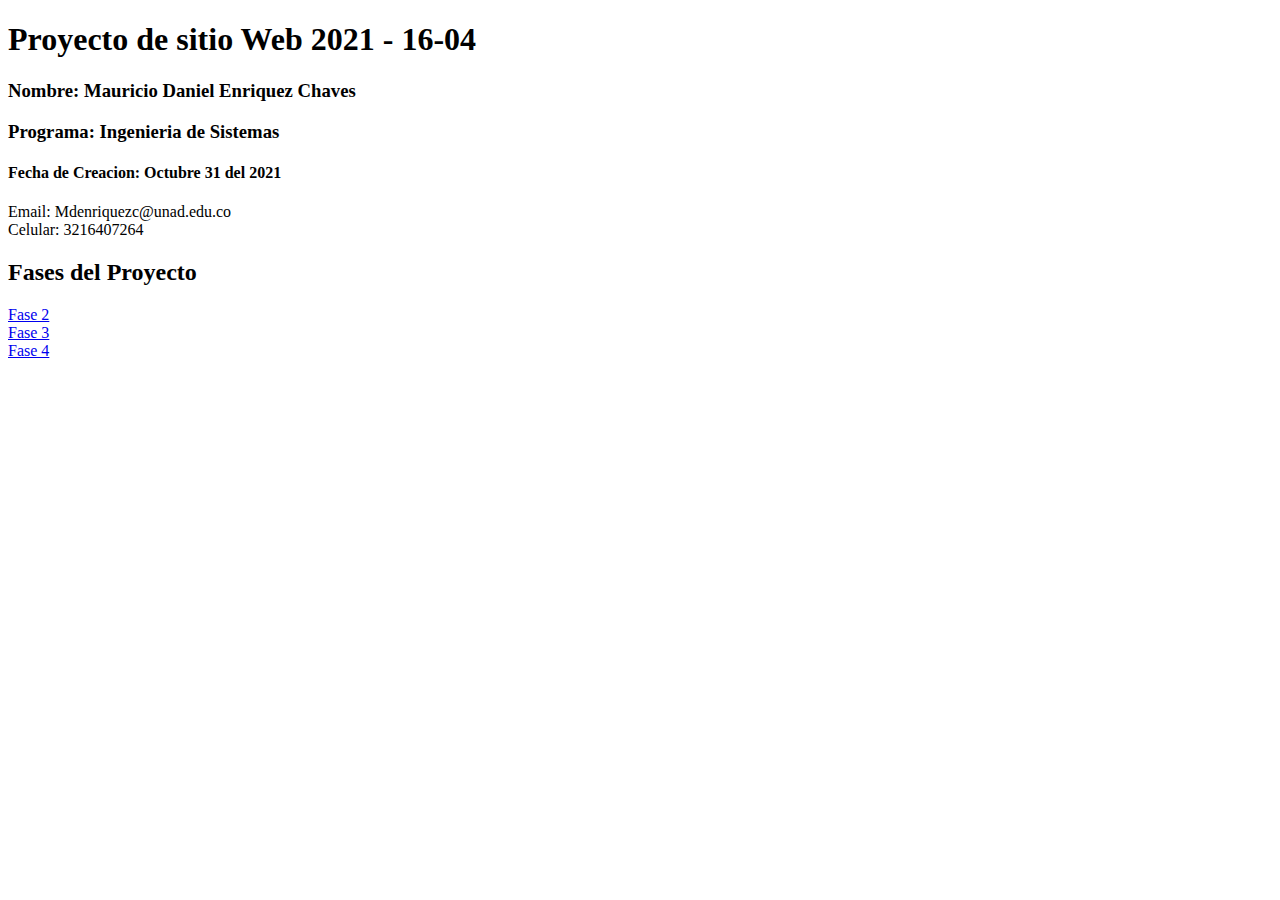
<file: index.html>
<!DOCTYPE html>
<html lang="en">
<head>
    <meta charset="UTF-8">
    <meta http-equiv="X-UA-Compatible" content="IE=edge">
    <meta name="viewport" content="width=device-width, initial-scale=1.0">
    <title>Document</title>
</head>
<body>
    <h1>
        Proyecto de sitio Web 2021 - 16-04
    </h1>
    <h3>
        Nombre: Mauricio Daniel Enriquez Chaves
    </h3>
    <h3>
        Programa: Ingenieria de Sistemas
    </h3>
    <h4>
        Fecha de Creacion: Octubre 31 del 2021
    </h4>
    <p>
        Email: Mdenriquezc@unad.edu.co <br>
        Celular: 3216407264 <br>
    </p>
        <h2>Fases del Proyecto</h2>
        <a href="Fase 2/desing.html">Fase 2</a><br>
        <a href="Fase 3/index.html">Fase 3</a><br>
        <a href="Fase 4/index.html">Fase 4</a><br>
    

</body>
</html>
</file>
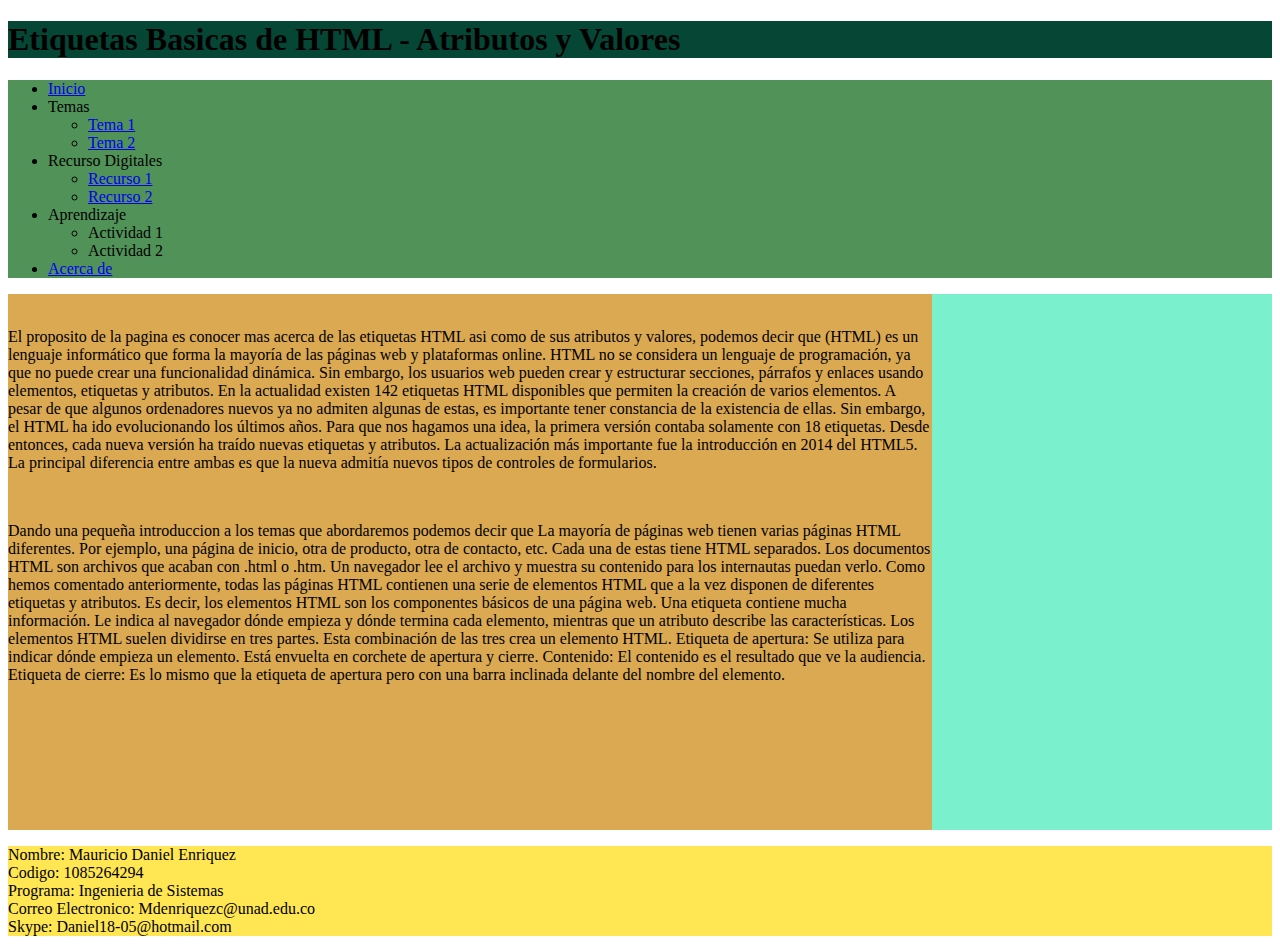
<file: Fase 3/index.html>
<!DOCTYPE html>
<html lang="en">
<head>
    <meta charset="UTF-8">
    <meta http-equiv="X-UA-Compatible" content="IE=edge">
    <meta name="viewport" content="width=device-width, initial-scale=1.0">
    <title>Document</title>
    <link rel="stylesheet" href="css/estilos.css">
</head>
<body>
    <header>
        <h1>Etiquetas Basicas de HTML - Atributos y Valores</h1>
    </header>
    <nav>
        <ul>
            <li><a href="index.html" >Inicio </a></li>
            <li>Temas</li>
            <ul>
                <li> <a href="tema1.html" >Tema 1</a></li>
                <li><a href="tema2.html" >Tema 2</a></li>
            </ul>
        <li>Recurso Digitales</li>
            <ul>
                <li><a href="recurso1.html" >Recurso 1</a></li>
                <li><a href="recurso2.html" >Recurso 2</a></li>
            </ul>         
        <li>Aprendizaje</li>
            <ul>
                <li>Actividad 1</li>
                <li>Actividad 2</li>
            </ul>
        <li><a href="autor.html" >Acerca de</a></li> 
    </nav>
    <main>
        <section>
            <article>
                <br>
                <p>
                    El proposito de la pagina es conocer mas acerca de las etiquetas HTML asi como de sus atributos y valores, podemos decir que (HTML) es un lenguaje informático que forma la mayoría de las páginas web y plataformas online. HTML no se considera un lenguaje de programación, ya que no puede crear una funcionalidad dinámica. Sin embargo, los usuarios web pueden crear y estructurar secciones, párrafos y enlaces usando elementos, etiquetas y atributos.

                    En la actualidad existen 142 etiquetas HTML disponibles que permiten la creación de varios elementos. A pesar de que algunos ordenadores nuevos ya no admiten algunas de estas, es importante tener constancia de la existencia de ellas.
                    
                    Sin embargo, el HTML ha ido evolucionando los últimos años. Para que nos hagamos una idea, la primera versión contaba solamente con 18 etiquetas. Desde entonces, cada nueva versión ha traído nuevas etiquetas y atributos. La actualización más importante fue la introducción en 2014 del HTML5. La principal diferencia entre ambas es que la nueva admitía nuevos tipos de controles de formularios. 
                </p>
                <br>
    
            </article>
            <article>
                <p>
                    Dando una pequeña introduccion a los temas que abordaremos podemos decir que La mayoría de páginas web tienen varias páginas HTML diferentes. Por ejemplo, una página de inicio, otra de producto, otra de contacto, etc. Cada una de estas tiene HTML separados. Los documentos HTML son archivos que acaban con .html o .htm. Un navegador lee el archivo y muestra su contenido para los internautas puedan verlo.

                    Como hemos comentado anteriormente, todas las páginas HTML contienen una serie de elementos HTML que a la vez disponen de diferentes etiquetas y atributos. Es decir, los elementos HTML son los componentes básicos de una página web. Una etiqueta contiene mucha información. Le indica al navegador dónde empieza y dónde termina cada elemento, mientras que un atributo describe las características.
                    
                    Los elementos HTML suelen dividirse en tres partes. Esta combinación de las tres crea un elemento HTML.
                    
                    Etiqueta de apertura: Se utiliza para indicar dónde empieza un elemento. Está envuelta en corchete de apertura y cierre. 
                    Contenido: El contenido es el resultado que ve la audiencia.
                    Etiqueta de cierre: Es lo mismo que la etiqueta de apertura pero con una barra inclinada delante del nombre del elemento. 
                </p>
    
            </article>
        </section>
            <aside>
                <p>
                    <iframe src="https://www.facebook.com/plugins/page.php?href=https%3A%2F%2Fwww.facebook.com%2FUniversidadUNAD&tabs=timeline&width=340&height=500&small_header=false&adapt_container_width=true&hide_cover=false&show_facepile=true&appId" width="340" height="500" style="border:none;overflow:hidden" scrolling="no" frameborder="0" allowfullscreen="true" allow="autoplay; clipboard-write; encrypted-media; picture-in-picture; web-share"></iframe>
                </p>
    
            </aside>
        
    </main>
    <footer>
        <p>Nombre: Mauricio Daniel Enriquez <br>
            Codigo: 1085264294 <br>
            Programa: Ingenieria de Sistemas <br>
            Correo Electronico: Mdenriquezc@unad.edu.co<br>
            Skype: Daniel18-05@hotmail.com<br>
            
        </p>
    </footer>
</body>
</html>
</file>
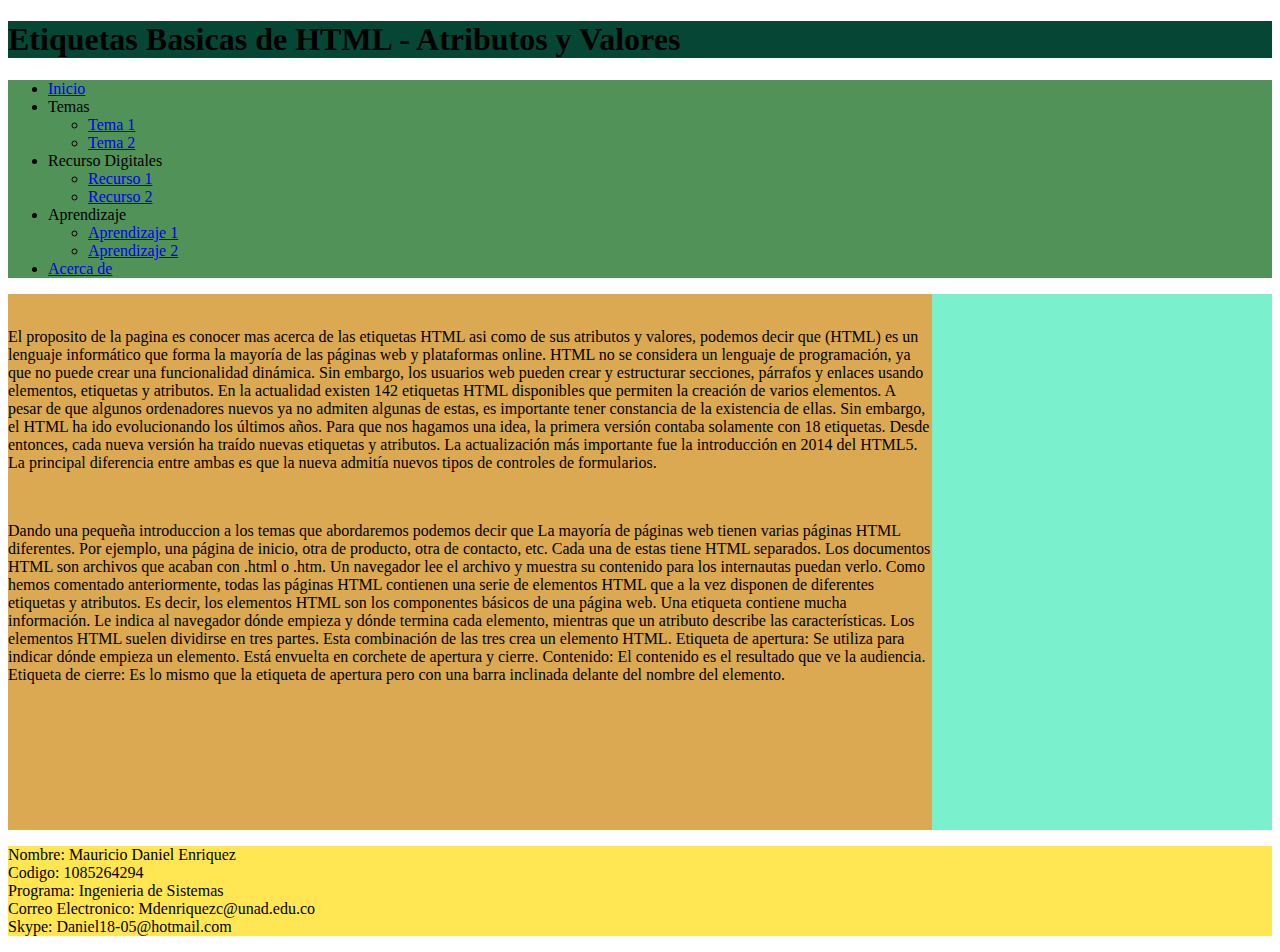
<file: Fase 4/index.html>
<!DOCTYPE html>
<html lang="en">
<head>
    <meta charset="UTF-8">
    <meta http-equiv="X-UA-Compatible" content="IE=edge">
    <meta name="viewport" content="width=device-width, initial-scale=1.0">
    <title>Document</title>
    <link rel="stylesheet" href="css/estilos.css">
</head>
<body>
    <header>
        <h1>Etiquetas Basicas de HTML - Atributos y Valores</h1>
    </header>
    <nav>
        <ul>
            <li><a href="index.html" >Inicio </a></li>
            <li>Temas</li>
            <ul>
                <li> <a href="tema1.html" >Tema 1</a></li>
                <li><a href="tema2.html" >Tema 2</a></li>
            </ul>
        <li>Recurso Digitales</li>
            <ul>
                <li><a href="recurso1.html" >Recurso 1</a></li>
                <li><a href="recurso2.html" >Recurso 2</a></li>
            </ul>         
        <li>Aprendizaje</li>
            <ul>
                <li><a href="aprendizaje1.html" >Aprendizaje 1</a></li>
                <li><a href="aprendizaje2.html" >Aprendizaje 2</a></li>
            </ul>
        <li><a href="autor.html" >Acerca de</a></li> 
    </nav>
    <main>
        <section>
            <article>
                <br>
                <p>
                    El proposito de la pagina es conocer mas acerca de las etiquetas HTML asi como de sus atributos y valores, podemos decir que (HTML) es un lenguaje informático que forma la mayoría de las páginas web y plataformas online. HTML no se considera un lenguaje de programación, ya que no puede crear una funcionalidad dinámica. Sin embargo, los usuarios web pueden crear y estructurar secciones, párrafos y enlaces usando elementos, etiquetas y atributos.

                    En la actualidad existen 142 etiquetas HTML disponibles que permiten la creación de varios elementos. A pesar de que algunos ordenadores nuevos ya no admiten algunas de estas, es importante tener constancia de la existencia de ellas.
                    
                    Sin embargo, el HTML ha ido evolucionando los últimos años. Para que nos hagamos una idea, la primera versión contaba solamente con 18 etiquetas. Desde entonces, cada nueva versión ha traído nuevas etiquetas y atributos. La actualización más importante fue la introducción en 2014 del HTML5. La principal diferencia entre ambas es que la nueva admitía nuevos tipos de controles de formularios. 
                </p>
                <br>
    
            </article>
            <article>
                <p>
                    Dando una pequeña introduccion a los temas que abordaremos podemos decir que La mayoría de páginas web tienen varias páginas HTML diferentes. Por ejemplo, una página de inicio, otra de producto, otra de contacto, etc. Cada una de estas tiene HTML separados. Los documentos HTML son archivos que acaban con .html o .htm. Un navegador lee el archivo y muestra su contenido para los internautas puedan verlo.

                    Como hemos comentado anteriormente, todas las páginas HTML contienen una serie de elementos HTML que a la vez disponen de diferentes etiquetas y atributos. Es decir, los elementos HTML son los componentes básicos de una página web. Una etiqueta contiene mucha información. Le indica al navegador dónde empieza y dónde termina cada elemento, mientras que un atributo describe las características.
                    
                    Los elementos HTML suelen dividirse en tres partes. Esta combinación de las tres crea un elemento HTML.
                    
                    Etiqueta de apertura: Se utiliza para indicar dónde empieza un elemento. Está envuelta en corchete de apertura y cierre. 
                    Contenido: El contenido es el resultado que ve la audiencia.
                    Etiqueta de cierre: Es lo mismo que la etiqueta de apertura pero con una barra inclinada delante del nombre del elemento. 
                </p>
    
            </article>
        </section>
            <aside>
                <p>
                    <iframe src="https://www.facebook.com/plugins/page.php?href=https%3A%2F%2Fwww.facebook.com%2FUniversidadUNAD&tabs=timeline&width=340&height=500&small_header=false&adapt_container_width=true&hide_cover=false&show_facepile=true&appId" width="340" height="500" style="border:none;overflow:hidden" scrolling="no" frameborder="0" allowfullscreen="true" allow="autoplay; clipboard-write; encrypted-media; picture-in-picture; web-share"></iframe>
                </p>
    
            </aside>
        
    </main>
    <footer>
        <p>Nombre: Mauricio Daniel Enriquez <br>
            Codigo: 1085264294 <br>
            Programa: Ingenieria de Sistemas <br>
            Correo Electronico: Mdenriquezc@unad.edu.co<br>
            Skype: Daniel18-05@hotmail.com<br>
            
        </p>
    </footer>
</body>
</html>
</file>
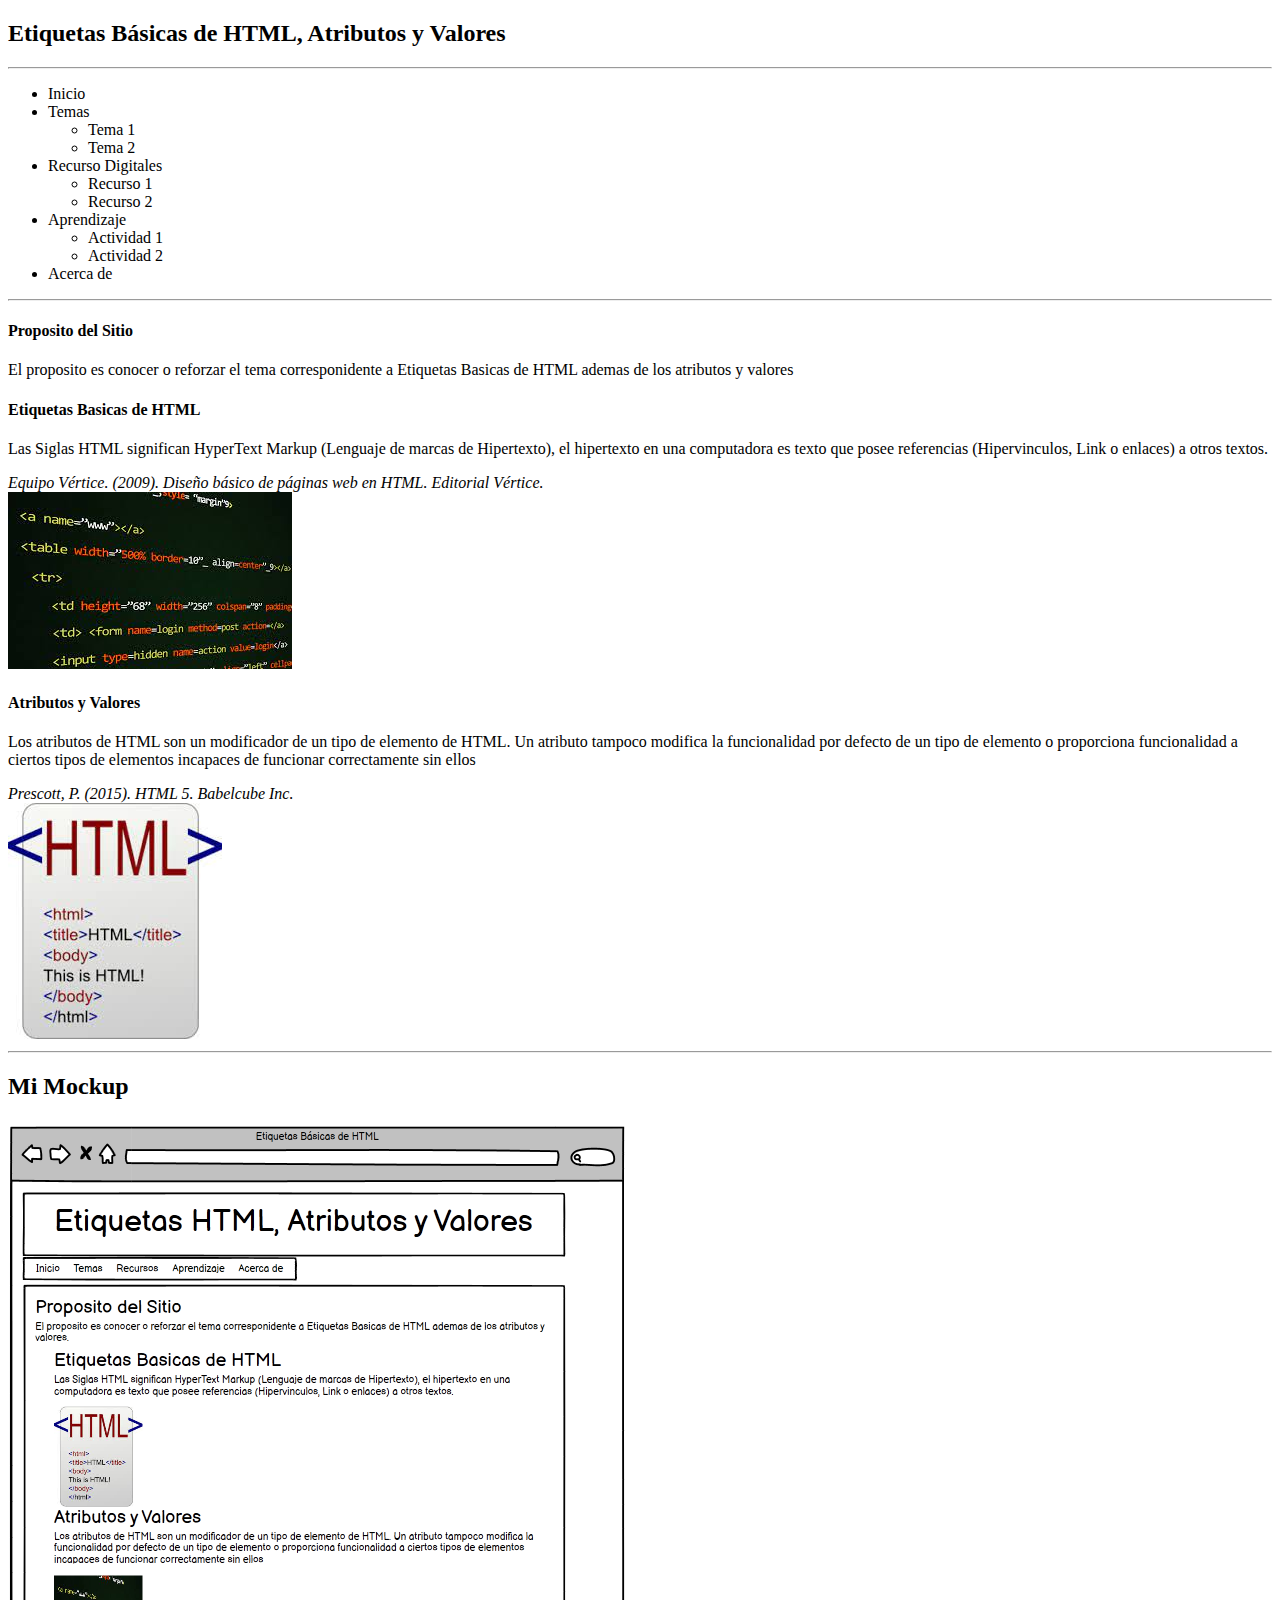
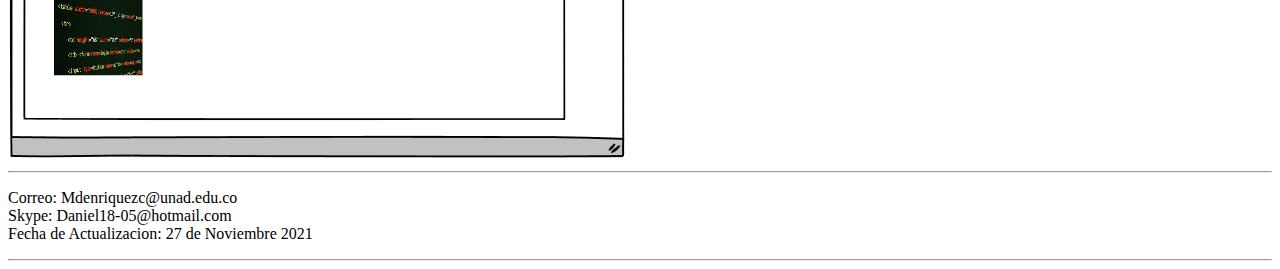
<file: Fase 2/desing.html>
<!DOCTYPE html>
<html lang="es">
<head>
    <meta charset="UTF-8">
    <meta http-equiv="X-UA-Compatible" content="IE=edge">
    <meta name="viewport" content="width=device-width, initial-scale=1.0">
    <title>Document</title>
</head>
<body>
    <header>
        <h2>Etiquetas Básicas de HTML, Atributos y Valores</h2>
</header>
<hr>
<!--Menu de Navegaciòn-->
<nav>
    <ul>
        <li>Inicio</li>
        <li>Temas</li>
        <ul>
            <li>Tema 1</li>
            <li>Tema 2</li>
        </ul>
    <li>Recurso Digitales</li>
        <ul>
            <li>Recurso 1</li>
            <li>Recurso 2</li>
        </ul>         
    <li>Aprendizaje</li>
        <ul>
            <li>Actividad 1</li>
            <li>Actividad 2</li>
        </ul>
    <li>Acerca de</li> 
     
            
    </ul>
</nav>

<hr>
<!--Contenido Principal-->
<main>
	<section>
		<h4>Proposito del Sitio</h4>
		<p>El proposito es conocer o reforzar el tema corresponidente a Etiquetas Basicas de HTML ademas de los atributos y valores</p>
	</section>
	<article>
		<h4>Etiquetas Basicas de HTML</h4>
		<p>Las Siglas HTML significan HyperText Markup (Lenguaje de marcas de Hipertexto), el hipertexto en una computadora es texto que posee referencias (Hipervinculos, Link o enlaces) a otros textos.</p>
		<cite>Equipo Vértice. (2009). Diseño básico de páginas web en HTML. Editorial Vértice.</cite><br>
		<img src="img/Etiquetas.jpg" alt="">
	</article>

	<article>
		<h4>Atributos y Valores</h4>
		<p>Los atributos de HTML son un modificador de un tipo de elemento de HTML. Un atributo tampoco modifica la funcionalidad por defecto de un tipo de elemento o proporciona funcionalidad a ciertos tipos de elementos incapaces de funcionar correctamente sin ellos</p>
		<cite>Prescott, P. (2015). HTML 5. Babelcube Inc.</cite><br>
		<img src="img/Atributos.jpg" alt=""> 

	</article>

</main>
<hr>
<h2>Mi Mockup</h2>
	<img src="img/Mockup2.png" alt="">
<hr>
<footer>
	<p>Correo: Mdenriquezc@unad.edu.co<br>
	Skype: Daniel18-05@hotmail.com<br>
	Fecha de Actualizacion: 27 de Noviembre 2021
	</p>
</footer>

<hr>

    
</body>
</html>
</file>
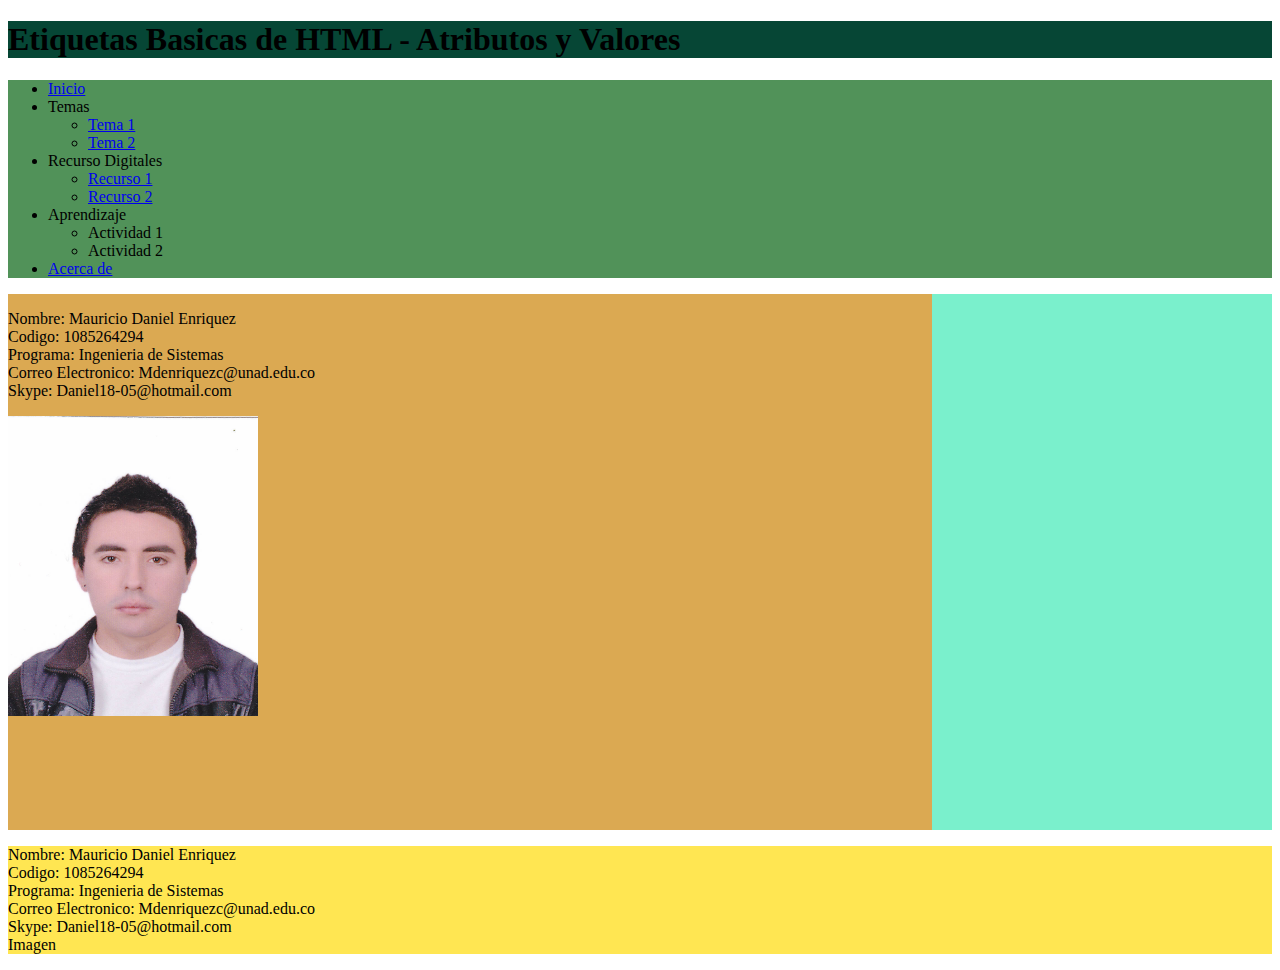
<file: Fase 3/autor.html>
<!DOCTYPE html>
<html lang="en">
<head>
    <meta charset="UTF-8">
    <meta http-equiv="X-UA-Compatible" content="IE=edge">
    <meta name="viewport" content="width=device-width, initial-scale=1.0">
    <title>Document</title>
    <link rel="stylesheet" href="css/estilos.css">
</head>
<body>
    <header>
        <h1>Etiquetas Basicas de HTML - Atributos y Valores</h1>
    </header>
    <nav>
        <ul>
            <li><a href="index.html" >Inicio </a></li>
            <li>Temas</li>
            <ul>
                <li> <a href="tema1.html" >Tema 1</a></li>
                <li><a href="tema2.html" >Tema 2</a></li>
            </ul>
        <li>Recurso Digitales</li>
            <ul>
                <li><a href="recurso1.html" >Recurso 1</a></li>
                <li><a href="recurso2.html" >Recurso 2</a></li>
            </ul>         
        <li>Aprendizaje</li>
            <ul>
                <li>Actividad 1</li>
                <li>Actividad 2</li>
            </ul>
        <li><a href="autor.html" >Acerca de</a></li> 
    </nav>
    <main>
        <section>
            <article>
                <p>
                    Nombre: Mauricio Daniel Enriquez <br>
            Codigo: 1085264294 <br>
            Programa: Ingenieria de Sistemas <br>
            Correo Electronico: Mdenriquezc@unad.edu.co<br>
            Skype: Daniel18-05@hotmail.com<br>
                </p>
    
            </article>
            <article>
                <p>
                    <img src="img/Foto.jpg" alt="" width="250" height="300">
                </p>
    
            </article>
        </section>
            <aside>
                <p>
                    <iframe src="https://www.facebook.com/plugins/page.php?href=https%3A%2F%2Fwww.facebook.com%2FUniversidadUNAD&tabs=timeline&width=340&height=500&small_header=false&adapt_container_width=true&hide_cover=false&show_facepile=true&appId" width="340" height="500" style="border:none;overflow:hidden" scrolling="no" frameborder="0" allowfullscreen="true" allow="autoplay; clipboard-write; encrypted-media; picture-in-picture; web-share"></iframe>
                </p>
    
            </aside>
        
    </main>
    <footer>
        <p>Nombre: Mauricio Daniel Enriquez <br>
            Codigo: 1085264294 <br>
            Programa: Ingenieria de Sistemas <br>
            Correo Electronico: Mdenriquezc@unad.edu.co<br>
            Skype: Daniel18-05@hotmail.com<br>
            Imagen
        </p>
        
    </footer>
</body>
</html>
</file>
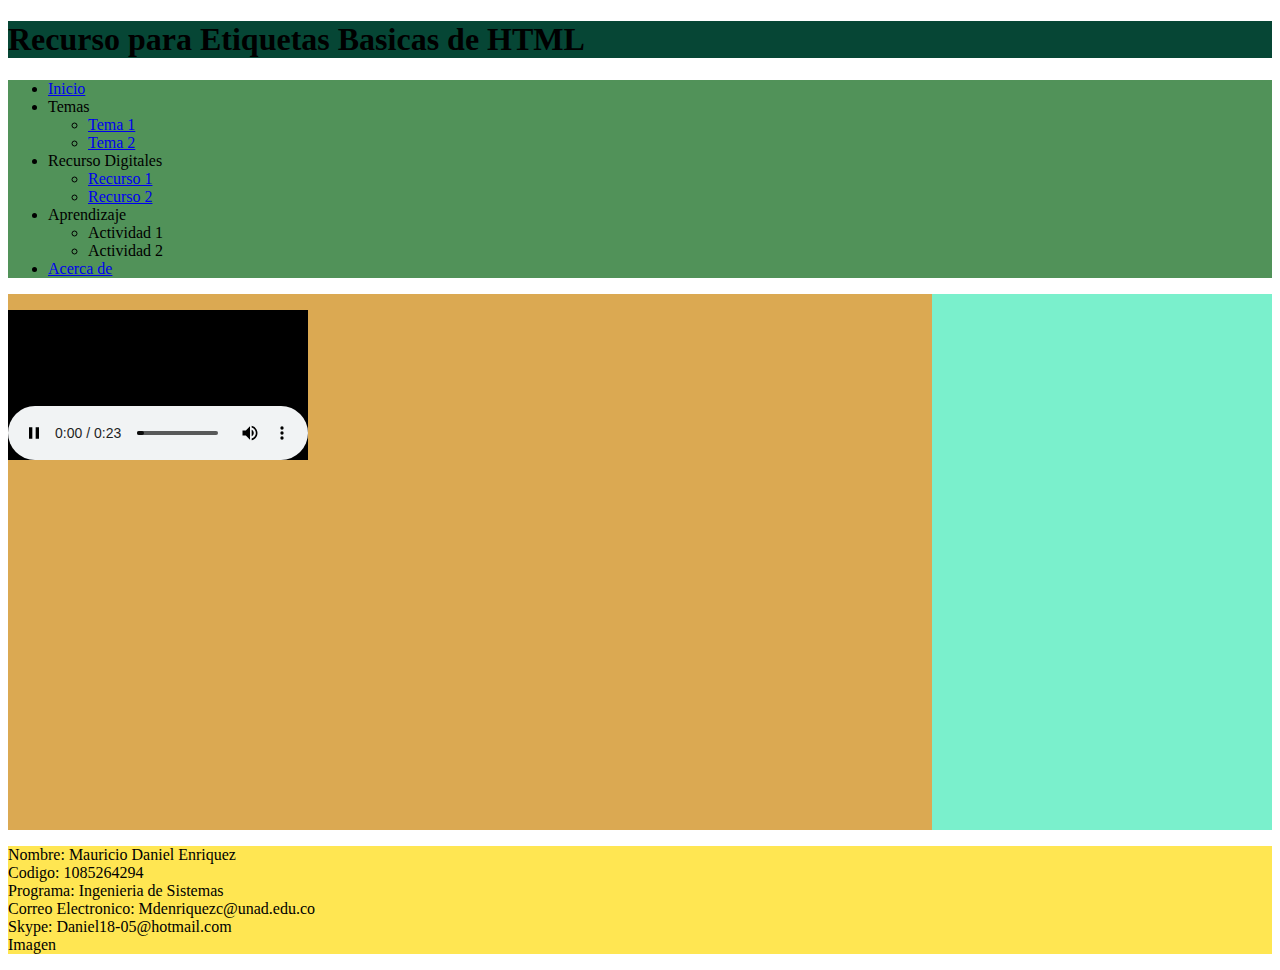
<file: Fase 3/recurso1.html>
<!DOCTYPE html>
<html lang="en">
<head>
    <meta charset="UTF-8">
    <meta http-equiv="X-UA-Compatible" content="IE=edge">
    <meta name="viewport" content="width=device-width, initial-scale=1.0">
    <title>Document</title>
    <link rel="stylesheet" href="css/estilos.css">
</head>
<body>
    <header>
        <h1>Recurso para Etiquetas Basicas de HTML</h1>
    </header>
    <nav>
        <ul>
            <li><a href="index.html" >Inicio </a></li>
            <li>Temas</li>
            <ul>
                <li> <a href="tema1.html" >Tema 1</a></li>
                <li><a href="tema2.html" >Tema 2</a></li>
            </ul>
        <li>Recurso Digitales</li>
            <ul>
                <li><a href="recurso1.html" >Recurso 1</a></li>
                <li><a href="recurso2.html" >Recurso 2</a></li>
            </ul>         
        <li>Aprendizaje</li>
            <ul>
                <li>Actividad 1</li>
                <li>Actividad 2</li>
            </ul>
        <li><a href="autor.html" >Acerca de</a></li> 
    </nav>
    <main>
        <section>
            <article>
                <p>
                    <iframe src="audios/audio1.m4a" frameborder="0"></iframe>
                </p>
    
            </article>
            <article>
                <p>
                    
                </p>
    
            </article>
        </section>
            <aside>
                <p>
                    <iframe src="https://www.facebook.com/plugins/page.php?href=https%3A%2F%2Fwww.facebook.com%2FUniversidadUNAD&tabs=timeline&width=340&height=500&small_header=false&adapt_container_width=true&hide_cover=false&show_facepile=true&appId" width="340" height="500" style="border:none;overflow:hidden" scrolling="no" frameborder="0" allowfullscreen="true" allow="autoplay; clipboard-write; encrypted-media; picture-in-picture; web-share"></iframe>
                </p>
    
            </aside>
        
    </main>
    <footer>
        <p>Nombre: Mauricio Daniel Enriquez <br>
            Codigo: 1085264294 <br>
            Programa: Ingenieria de Sistemas <br>
            Correo Electronico: Mdenriquezc@unad.edu.co<br>
            Skype: Daniel18-05@hotmail.com<br>
            Imagen
        </p>
    </footer>
</body>
</html>
</file>
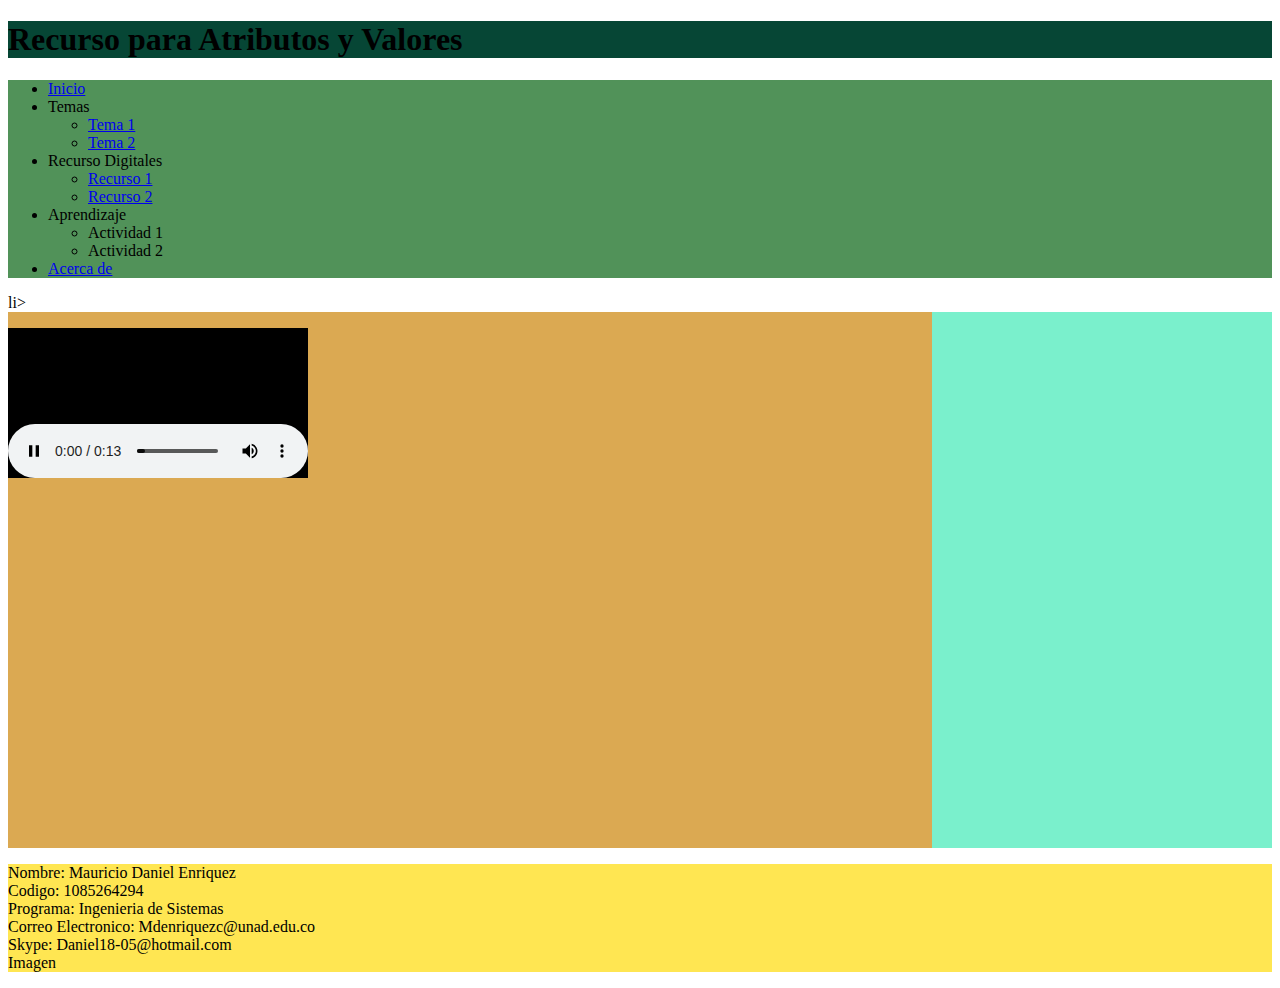
<file: Fase 3/recurso2.html>
<!DOCTYPE html>
<html lang="en">
<head>
    <meta charset="UTF-8">
    <meta http-equiv="X-UA-Compatible" content="IE=edge">
    <meta name="viewport" content="width=device-width, initial-scale=1.0">
    <title>Document</title>
    <link rel="stylesheet" href="css/estilos.css">
</head>
<body>
    <header>
        <h1> Recurso para Atributos y Valores</h1>
    </header>
    <nav>
        <ul>
            <li><a href="index.html" >Inicio </a></li>
            <li>Temas</li>
            <ul>
                <li> <a href="tema1.html" >Tema 1</a></li>
                <li><a href="tema2.html" >Tema 2</a></li>
            </ul>
        <li>Recurso Digitales</li>
            <ul>
                <li><a href="recurso1.html" >Recurso 1</a></li>
                <li><a href="recurso2.html" >Recurso 2</a></li>
            </ul>         
        <li>Aprendizaje</li>
            <ul>
                <li>Actividad 1</li>
                <li>Actividad 2</li>
            </ul>
        <li><a href="autor.html" >Acerca de</a></li> 
    </nav>li> 
    </nav>
    <main>
        <section>
            <article>
                <p>
                    <iframe src="audios/audio 2.m4a" frameborder="0"></iframe>
                </p>
    
            </article>
            <article>
                <p>
                   
                </p>
    
            </article>
        </section>
            <aside>
                <p>
                    <iframe src="https://www.facebook.com/plugins/page.php?href=https%3A%2F%2Fwww.facebook.com%2FUniversidadUNAD&tabs=timeline&width=340&height=500&small_header=false&adapt_container_width=true&hide_cover=false&show_facepile=true&appId" width="340" height="500" style="border:none;overflow:hidden" scrolling="no" frameborder="0" allowfullscreen="true" allow="autoplay; clipboard-write; encrypted-media; picture-in-picture; web-share"></iframe>
                </p>
    
            </aside>
        
    </main>
    <footer>
        <p>Nombre: Mauricio Daniel Enriquez <br>
            Codigo: 1085264294 <br>
            Programa: Ingenieria de Sistemas <br>
            Correo Electronico: Mdenriquezc@unad.edu.co<br>
            Skype: Daniel18-05@hotmail.com<br>
            Imagen
        </p>
    </footer>
</body>
</html>
</file>
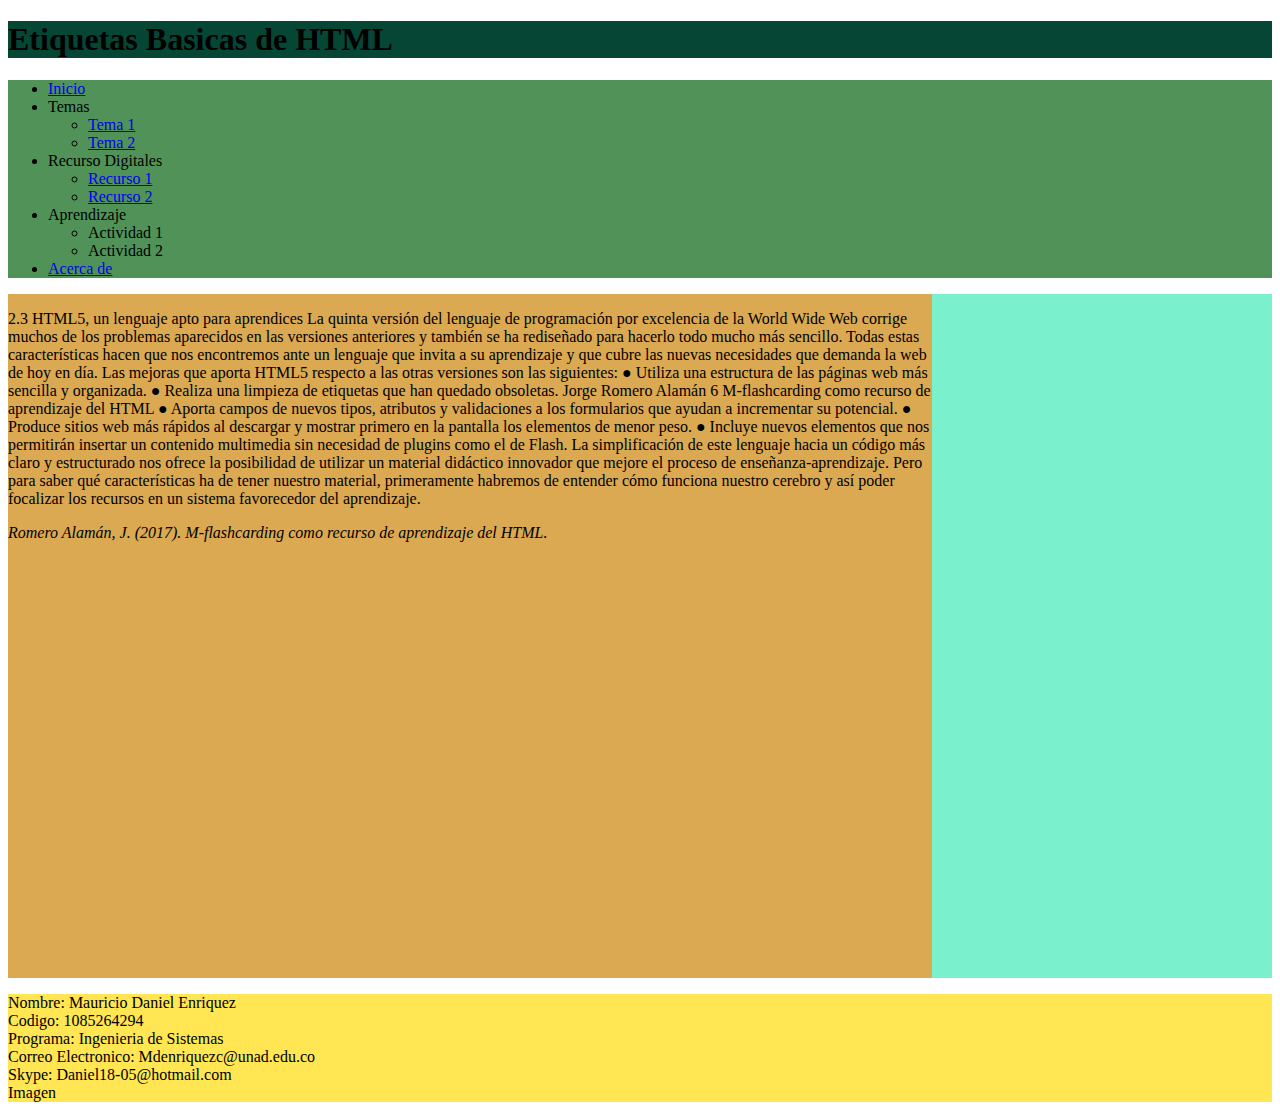
<file: Fase 3/tema1.html>
<!DOCTYPE html>
<html lang="en">
<head>
    <meta charset="UTF-8">
    <meta http-equiv="X-UA-Compatible" content="IE=edge">
    <meta name="viewport" content="width=device-width, initial-scale=1.0">
    <title>Document</title>
    <link rel="stylesheet" href="css/estilos.css">
</head>
<body>
    <header>
        <h1>Etiquetas Basicas de HTML</h1>
    </header>
    <nav>
        <ul>
            <li><a href="index.html" >Inicio </a></li>
            <li>Temas</li>
            <ul>
                <li> <a href="tema1.html" >Tema 1</a></li>
                <li><a href="tema2.html" >Tema 2</a></li>
            </ul>
        <li>Recurso Digitales</li>
            <ul>
                <li><a href="recurso1.html" >Recurso 1</a></li>
                <li><a href="recurso2.html" >Recurso 2</a></li>
            </ul>         
        <li>Aprendizaje</li>
            <ul>
                <li>Actividad 1</li>
                <li>Actividad 2</li>
            </ul>
        <li><a href="autor.html" >Acerca de</a></li> 
    </nav>
    <main>
        <section>
            <article>
                <p>
                    2.3 HTML5, un lenguaje apto para aprendices
La quinta versión del lenguaje de programación por excelencia de la World Wide Web
corrige muchos de los problemas aparecidos en las versiones anteriores y también se ha
rediseñado para hacerlo todo mucho más sencillo. Todas estas características hacen que nos
encontremos ante un lenguaje que invita a su aprendizaje y que cubre las nuevas necesidades
que demanda la web de hoy en día.
Las mejoras que aporta HTML5 respecto a las otras versiones son las siguientes:
● Utiliza una estructura de las páginas web más sencilla y organizada.
● Realiza una limpieza de etiquetas que han quedado obsoletas.
Jorge Romero Alamán 6
 M-flashcarding como recurso de aprendizaje del HTML
● Aporta campos de nuevos tipos, atributos y validaciones a los formularios que ayudan
a incrementar su potencial.
● Produce sitios web más rápidos al descargar y mostrar primero en la pantalla los
elementos de menor peso.
● Incluye nuevos elementos que nos permitirán insertar un contenido multimedia sin
necesidad de plugins como el de Flash.
La simplificación de este lenguaje hacia un código más claro y estructurado nos ofrece la
posibilidad de utilizar un material didáctico innovador que mejore el proceso de
enseñanza-aprendizaje. Pero para saber qué características ha de tener nuestro material,
primeramente habremos de entender cómo funciona nuestro cerebro y así poder focalizar los
recursos en un sistema favorecedor del aprendizaje.
</p>
<cite>Romero Alamán, J. (2017). M-flashcarding como recurso de aprendizaje del HTML.</cite>

              
            </article>
            <article>
                <p>
                    <iframe src="pdf/tema1.pdf" frameborder="0" width="600" height="400"></iframe>
                </p>
    
            </article>
        </section>
            <aside>
                <p>
                    <iframe src="https://www.facebook.com/plugins/page.php?href=https%3A%2F%2Fwww.facebook.com%2FUniversidadUNAD&tabs=timeline&width=340&height=500&small_header=false&adapt_container_width=true&hide_cover=false&show_facepile=true&appId" width="340" height="500" style="border:none;overflow:hidden" scrolling="no" frameborder="0" allowfullscreen="true" allow="autoplay; clipboard-write; encrypted-media; picture-in-picture; web-share"></iframe>
                </p>
    
            </aside>
        
    </main>
    <footer>
        <p>Nombre: Mauricio Daniel Enriquez <br>
            Codigo: 1085264294 <br>
            Programa: Ingenieria de Sistemas <br>
            Correo Electronico: Mdenriquezc@unad.edu.co<br>
            Skype: Daniel18-05@hotmail.com<br>
            Imagen
        </p>
    </footer>
</body>
</html>
</file>
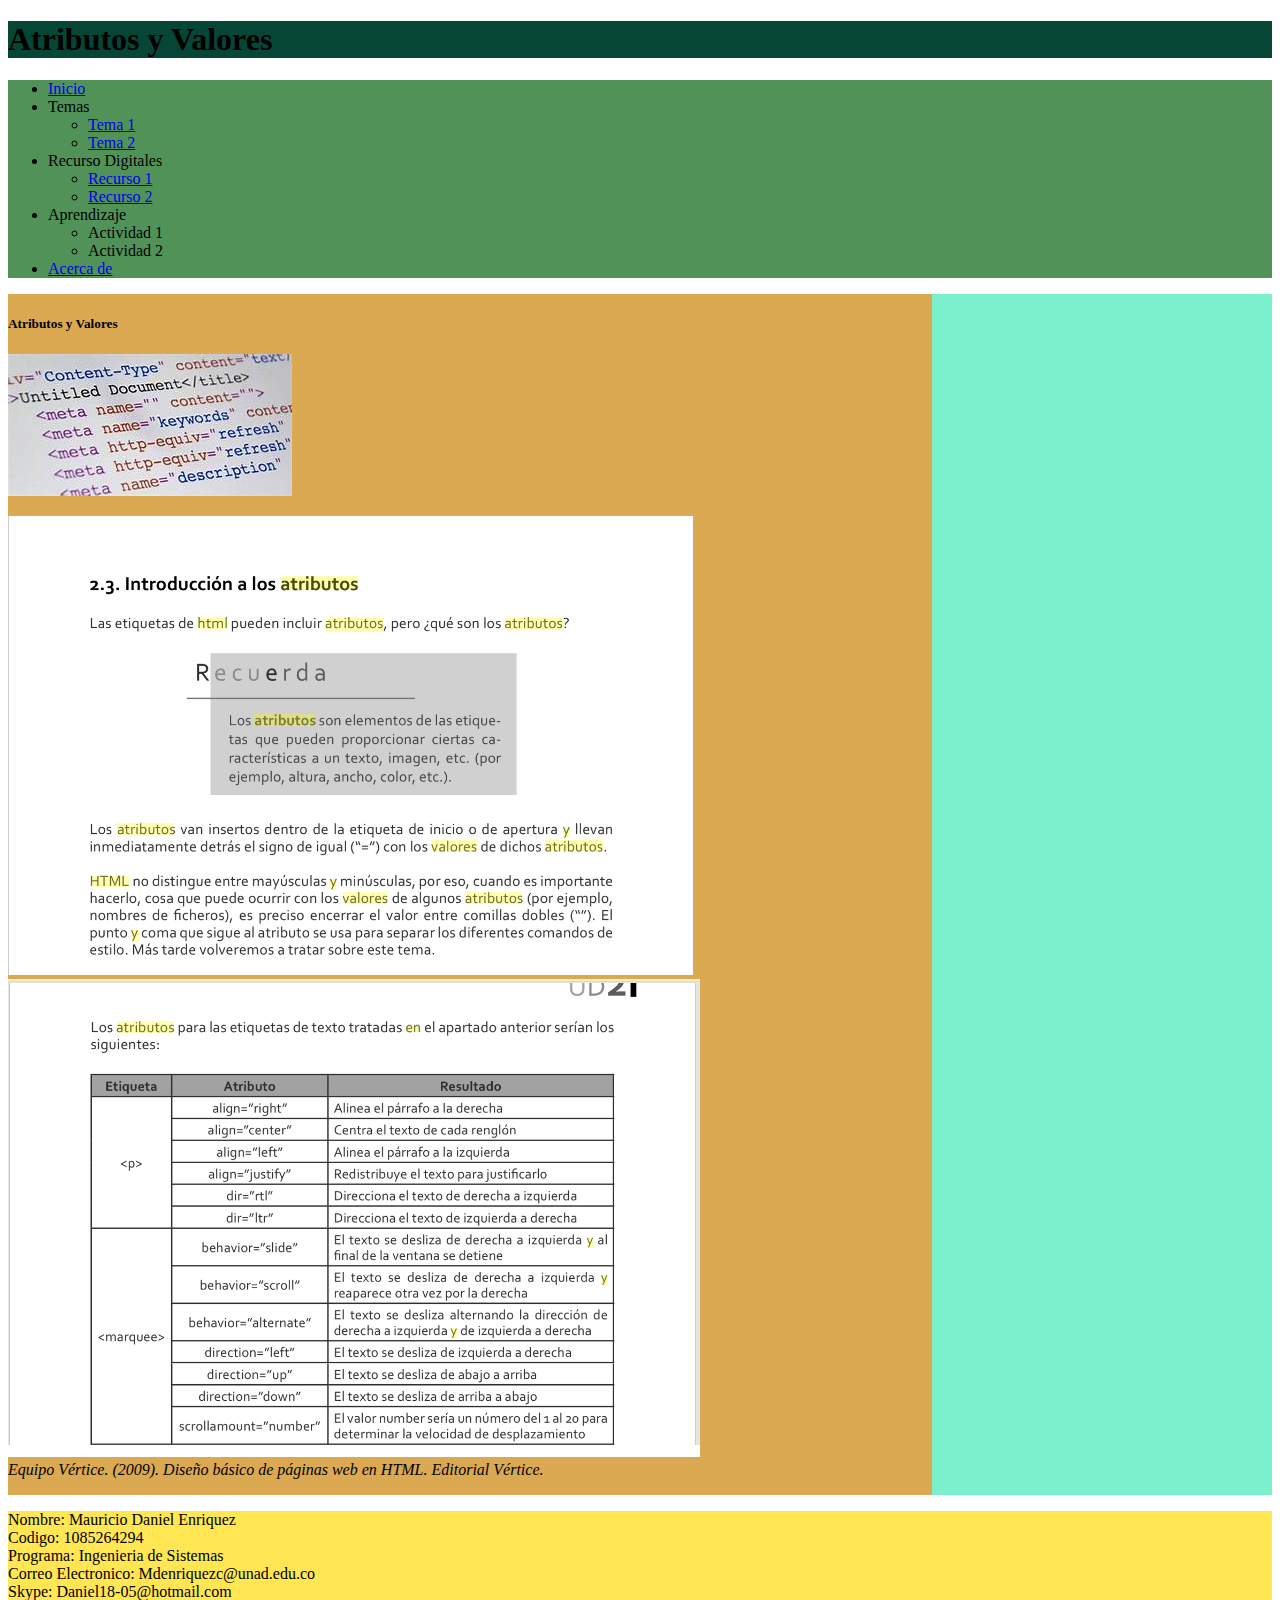
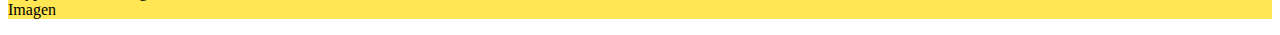
<file: Fase 3/tema2.html>
<!DOCTYPE html>
<html lang="en">
<head>
    <meta charset="UTF-8">
    <meta http-equiv="X-UA-Compatible" content="IE=edge">
    <meta name="viewport" content="width=device-width, initial-scale=1.0">
    <title>Document</title>
    <link rel="stylesheet" href="css/estilos.css">
</head>
<body>
    <header>
        <h1>Atributos y Valores</h1>
    </header>
    <nav>
        <ul>
            <li><a href="index.html" >Inicio </a></li>
            <li>Temas</li>
            <ul>
                <li> <a href="tema1.html" >Tema 1</a></li>
                <li><a href="tema2.html" >Tema 2</a></li>
            </ul>
        <li>Recurso Digitales</li>
            <ul>
                <li><a href="recurso1.html" >Recurso 1</a></li>
                <li><a href="recurso2.html" >Recurso 2</a></li>
            </ul>         
        <li>Aprendizaje</li>
            <ul>
                <li>Actividad 1</li>
                <li>Actividad 2</li>
            </ul>
        <li><a href="autor.html" >Acerca de</a></li> 
    </nav>
    <main>
        <section>
            <article>
                <p>
                    <h5>Atributos y Valores</h5>
                    <img src="img/atributo.jpg" alt="">
                </p>
    
            </article>
            <article>
                <p>
                    <img src="img/tema2.png" alt="">
                    <img src="img/tema2.1.png" alt=""> <br>
                    <cite>Equipo Vértice. (2009). Diseño básico de páginas web en HTML. Editorial Vértice.</cite>
                </p>
    
            </article>
        </section>
            <aside>
                <p>
                    <iframe src="https://www.facebook.com/plugins/page.php?href=https%3A%2F%2Fwww.facebook.com%2FUniversidadUNAD&tabs=timeline&width=340&height=500&small_header=false&adapt_container_width=true&hide_cover=false&show_facepile=true&appId" width="340" height="500" style="border:none;overflow:hidden" scrolling="no" frameborder="0" allowfullscreen="true" allow="autoplay; clipboard-write; encrypted-media; picture-in-picture; web-share"></iframe>
                </p>
    
            </aside>
        
    </main>
    <footer>
        <p>Nombre: Mauricio Daniel Enriquez <br>
            Codigo: 1085264294 <br>
            Programa: Ingenieria de Sistemas <br>
            Correo Electronico: Mdenriquezc@unad.edu.co<br>
            Skype: Daniel18-05@hotmail.com<br>
            Imagen
        </p>
    </footer>
</body>
</html>
</file>
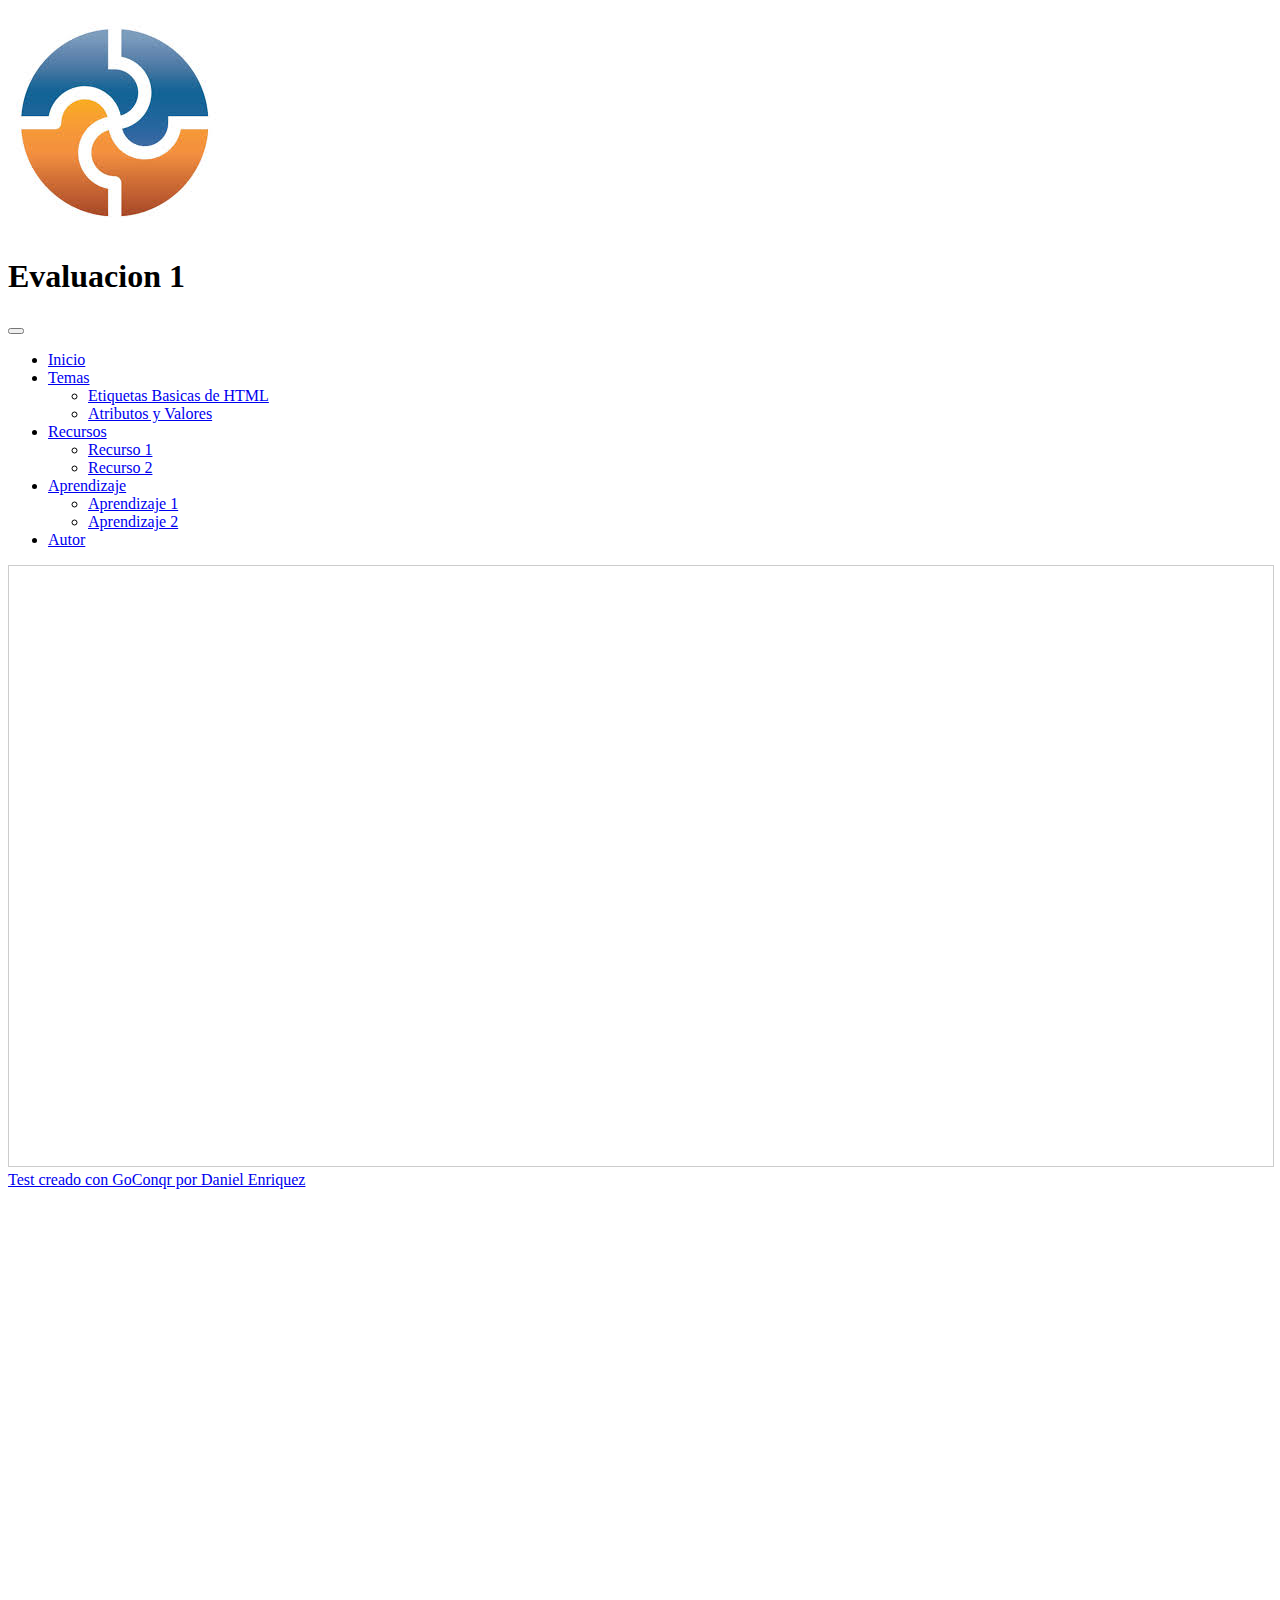
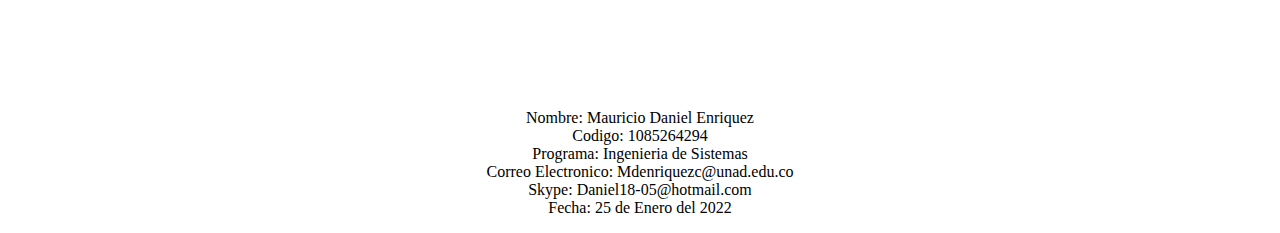
<file: Fase 4/aprendizaje1.html>
<!DOCTYPE html>
<html lang="en">
<head>
    <meta charset="UTF-8">
    <meta http-equiv="X-UA-Compatible" content="IE=edge">
    <meta name="viewport" content="width=device-width, initial-scale=1.0">
    <title>Document</title>
    <link href="https://cdn.jsdelivr.net/npm/bootstrap@5.1.3/dist/css/bootstrap.min.css" rel="stylesheet" integrity="sha384-1BmE4kWBq78iYhFldvKuhfTAU6auU8tT94WrHftjDbrCEXSU1oBoqyl2QvZ6jIW3" crossorigin="anonymous">
    <script src="https://cdn.jsdelivr.net/npm/bootstrap@5.1.3/dist/js/bootstrap.bundle.min.js" integrity="sha384-ka7Sk0Gln4gmtz2MlQnikT1wXgYsOg+OMhuP+IlRH9sENBO0LRn5q+8nbTov4+1p" crossorigin="anonymous"></script>
</head>
<header class="contenedor-fluid bg-primary">
    <div class="row">
        <div class="col-4"><img src="img/logo.jpg"></div>
        <div class="col-8"><h1>Evaluacion 1</h1></div>
    </div>
</div>
</header>
<nav class="navbar navbar-expand-lg navbar-dark bg-dark">
    <div class="container-fluid">
      <button class="navbar-toggler" type="button" data-bs-toggle="collapse" data-bs-target="#navbarSupportedContent" aria-controls="navbarSupportedContent" aria-expanded="false" aria-label="Toggle navigation">
        <span class="navbar-toggler-icon"></span>
      </button>
      <div class="collapse navbar-collapse" id="navbarSupportedContent">
        <ul class="navbar-nav me-auto mb-2 mb-lg-0">
          <li class="nav-item">
            <a class="nav-link active" aria-current="page" href="index.html">Inicio</a>
          </li>
          
          <li class="nav-item dropdown">
            <a class="nav-link dropdown-toggle" href="#" id="navbarDropdown" role="button" data-bs-toggle="dropdown" aria-expanded="false">
              Temas
            </a>
            <ul class="dropdown-menu" aria-labelledby="navbarDropdown">
              <li><a class="dropdown-item" href="tema1.html">Etiquetas Basicas de HTML</a></li>
              <li><a class="dropdown-item" href="tema2.html">Atributos y Valores</a></li>
            </ul>
          </li>
          <li class="nav-item dropdown">
            <a class="nav-link dropdown-toggle" href="#" id="navbarDropdown" role="button" data-bs-toggle="dropdown" aria-expanded="false">
              Recursos
            </a>
            <ul class="dropdown-menu" aria-labelledby="navbarDropdown">
              <li><a class="dropdown-item" href="recurso1.html">Recurso 1</a></li>
              <li><a class="dropdown-item" href="recurso2.html">Recurso 2</a></li>
            </ul>
          </li>
          
          <li class="nav-item dropdown">
            <a class="nav-link dropdown-toggle" href="#" id="navbarDropdown" role="button" data-bs-toggle="dropdown" aria-expanded="false">
              Aprendizaje
            </a>
            <ul class="dropdown-menu" aria-labelledby="navbarDropdown">
              <li><a class="dropdown-item" href="aprendizaje1.html">Aprendizaje 1</a></li>
              <li><a class="dropdown-item" href="aprendizaje2.html">Aprendizaje 2</a></li>
            </ul>
          </li>

          <li class="nav-item">
            <a class="nav-link" href="autor.html">Autor</a>
          </li>
          
        </ul>
        </div>
    </div>
  </nav>
  <main class="container">
      <div class="row">
          <div class="col-md-8">
            <iframe width='100%'  height='600px'  scrolling='yes'  src='https:&#x2F;&#x2F;www.goconqr.com&#x2F;es-ES&#x2F;p&#x2F;35232307-cuestionario-1-quizzes?frame=true'  style='border: 1px solid #ccc'  allowfullscreen  webkitallowfullscreen  mozallowfullscreen  oallowfullscreen  msallowfullscreen></iframe><a href='https:&#x2F;&#x2F;www.goconqr.com&#x2F;es&#x2F;tests'>Test creado con GoConqr por Daniel Enriquez</a>
          </div>
        <aside class="col-md-4">
            <iframe src="https://www.facebook.com/plugins/page.php?href=https%3A%2F%2Fwww.facebook.com%2FUniversidadUNAD&tabs=timeline&width=340&height=500&small_header=false&adapt_container_width=true&hide_cover=false&show_facepile=true&appId" width="340" height="500" style="border:none;overflow:hidden" scrolling="no" frameborder="0" allowfullscreen="true" allow="autoplay; clipboard-write; encrypted-media; picture-in-picture; web-share"></iframe>
                    
        </aside>

      </div>
  </main>
    <footer class="container container-fluid bg-primary">
        <div class="row">
            <div class="col-md-12">
                <p align="center">Nombre: Mauricio Daniel Enriquez <br>
                    Codigo: 1085264294 <br>
                    Programa: Ingenieria de Sistemas <br>
                    Correo Electronico: Mdenriquezc@unad.edu.co<br>
                    Skype: Daniel18-05@hotmail.com<br>
                    Fecha: 25 de Enero del 2022
                </p>
            </div>
        </div>
        
    </footer>
<body>
    
</body>
</html>
</file>
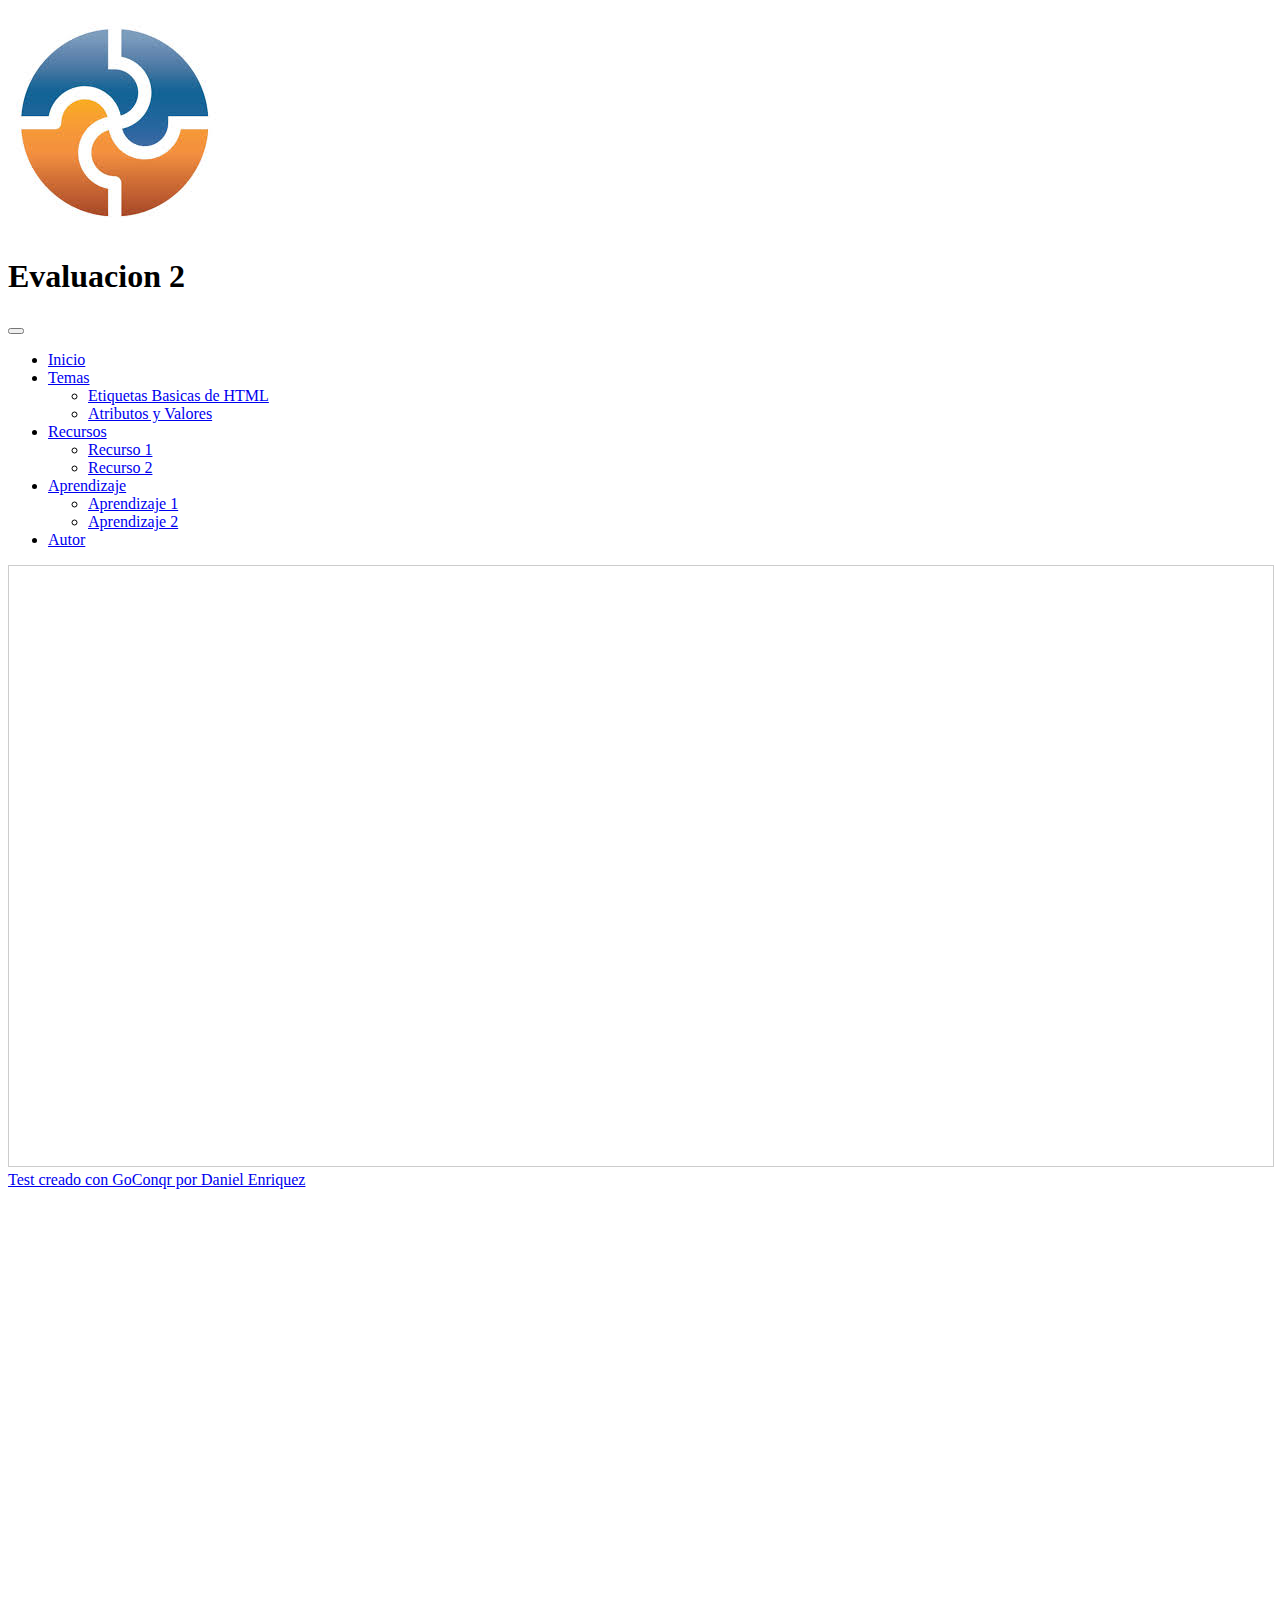
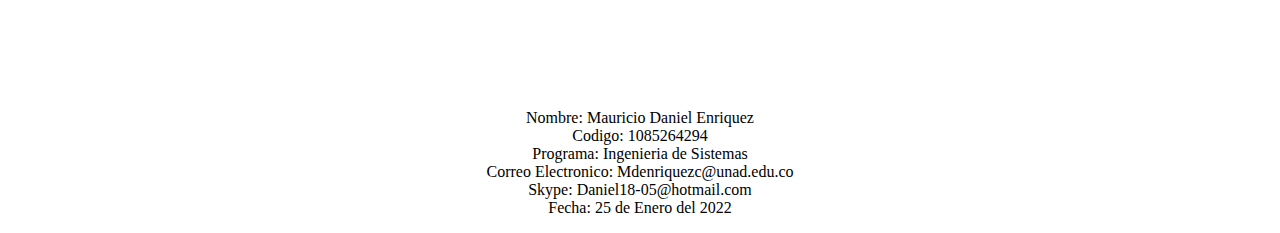
<file: Fase 4/aprendizaje2.html>
<!DOCTYPE html>
<html lang="en">
<head>
    <meta charset="UTF-8">
    <meta http-equiv="X-UA-Compatible" content="IE=edge">
    <meta name="viewport" content="width=device-width, initial-scale=1.0">
    <title>Document</title>
    <link href="https://cdn.jsdelivr.net/npm/bootstrap@5.1.3/dist/css/bootstrap.min.css" rel="stylesheet" integrity="sha384-1BmE4kWBq78iYhFldvKuhfTAU6auU8tT94WrHftjDbrCEXSU1oBoqyl2QvZ6jIW3" crossorigin="anonymous">
    <script src="https://cdn.jsdelivr.net/npm/bootstrap@5.1.3/dist/js/bootstrap.bundle.min.js" integrity="sha384-ka7Sk0Gln4gmtz2MlQnikT1wXgYsOg+OMhuP+IlRH9sENBO0LRn5q+8nbTov4+1p" crossorigin="anonymous"></script>
</head>
<header class="contenedor-fluid bg-primary">
    <div class="row">
        <div class="col-4"><img src="img/logo.jpg"></div>
        <div class="col-8"><h1>Evaluacion 2</h1></div>
    </div>
</div>
</header>
<nav class="navbar navbar-expand-lg navbar-dark bg-dark">
    <div class="container-fluid">
      <button class="navbar-toggler" type="button" data-bs-toggle="collapse" data-bs-target="#navbarSupportedContent" aria-controls="navbarSupportedContent" aria-expanded="false" aria-label="Toggle navigation">
        <span class="navbar-toggler-icon"></span>
      </button>
      <div class="collapse navbar-collapse" id="navbarSupportedContent">
        <ul class="navbar-nav me-auto mb-2 mb-lg-0">
          <li class="nav-item">
            <a class="nav-link active" aria-current="page" href="index.html">Inicio</a>
          </li>
          
          <li class="nav-item dropdown">
            <a class="nav-link dropdown-toggle" href="#" id="navbarDropdown" role="button" data-bs-toggle="dropdown" aria-expanded="false">
              Temas
            </a>
            <ul class="dropdown-menu" aria-labelledby="navbarDropdown">
              <li><a class="dropdown-item" href="tema1.html">Etiquetas Basicas de HTML</a></li>
              <li><a class="dropdown-item" href="tema2.html">Atributos y Valores</a></li>
            </ul>
          </li>
          <li class="nav-item dropdown">
            <a class="nav-link dropdown-toggle" href="#" id="navbarDropdown" role="button" data-bs-toggle="dropdown" aria-expanded="false">
              Recursos
            </a>
            <ul class="dropdown-menu" aria-labelledby="navbarDropdown">
              <li><a class="dropdown-item" href="recurso1.html">Recurso 1</a></li>
              <li><a class="dropdown-item" href="recurso2.html">Recurso 2</a></li>
            </ul>
          </li>
          
          <li class="nav-item dropdown">
            <a class="nav-link dropdown-toggle" href="#" id="navbarDropdown" role="button" data-bs-toggle="dropdown" aria-expanded="false">
              Aprendizaje
            </a>
            <ul class="dropdown-menu" aria-labelledby="navbarDropdown">
              <li><a class="dropdown-item" href="aprendizaje1.html">Aprendizaje 1</a></li>
              <li><a class="dropdown-item" href="aprendizaje2.html">Aprendizaje 2</a></li>
            </ul>
          </li>

          <li class="nav-item">
            <a class="nav-link" href="autor.html">Autor</a>
          </li>
          
        </ul>
        </div>
    </div>
  </nav>
  <main class="container">
      <div class="row">
          <div class="col-md-8">
            <iframe width='100%'  height='600px'  scrolling='yes'  src='https:&#x2F;&#x2F;www.goconqr.com&#x2F;es-ES&#x2F;p&#x2F;35236772-custionario-2-quizzes?frame=true'  style='border: 1px solid #ccc'  allowfullscreen  webkitallowfullscreen  mozallowfullscreen  oallowfullscreen  msallowfullscreen></iframe><a href='https:&#x2F;&#x2F;www.goconqr.com&#x2F;es&#x2F;tests'>Test creado con GoConqr por Daniel Enriquez</a>
          </div>
        <aside class="col-md-4">
            <iframe src="https://www.facebook.com/plugins/page.php?href=https%3A%2F%2Fwww.facebook.com%2FUniversidadUNAD&tabs=timeline&width=340&height=500&small_header=false&adapt_container_width=true&hide_cover=false&show_facepile=true&appId" width="340" height="500" style="border:none;overflow:hidden" scrolling="no" frameborder="0" allowfullscreen="true" allow="autoplay; clipboard-write; encrypted-media; picture-in-picture; web-share"></iframe>
                    
        </aside>

      </div>
  </main>
    <footer class="container container-fluid bg-primary">
        <div class="row">
            <div class="col-md-12">
                <p align="center">Nombre: Mauricio Daniel Enriquez <br>
                    Codigo: 1085264294 <br>
                    Programa: Ingenieria de Sistemas <br>
                    Correo Electronico: Mdenriquezc@unad.edu.co<br>
                    Skype: Daniel18-05@hotmail.com<br>
                    Fecha: 25 de Enero del 2022
                </p>
            </div>
        </div>
        
    </footer>
<body>
    
</body>
</html>
</file>
<file: Fase 3/css/estilos.css>
header{
background-color: #064635;

}
nav{
    background-color: #519259;
}
section{
    background-color: #dba952;
    grid-column: 1/4;
}
aside{
    background-color: #7af0cc;
    grid-column: 4/5;

}
footer{
    background-color: #FFE652;
}
main{
    display: grid;
    grid-template-columns: 1fr 1fr 1fr 1fr;
}
</file>
<file: Fase 4/css/estilos.css>
header{
background-color: #064635;

}
nav{
    background-color: #519259;
}
section{
    background-color: #dba952;
    grid-column: 1/4;
}
aside{
    background-color: #7af0cc;
    grid-column: 4/5;

}
footer{
    background-color: #FFE652;
}
main{
    display: grid;
    grid-template-columns: 1fr 1fr 1fr 1fr;
}
</file>
